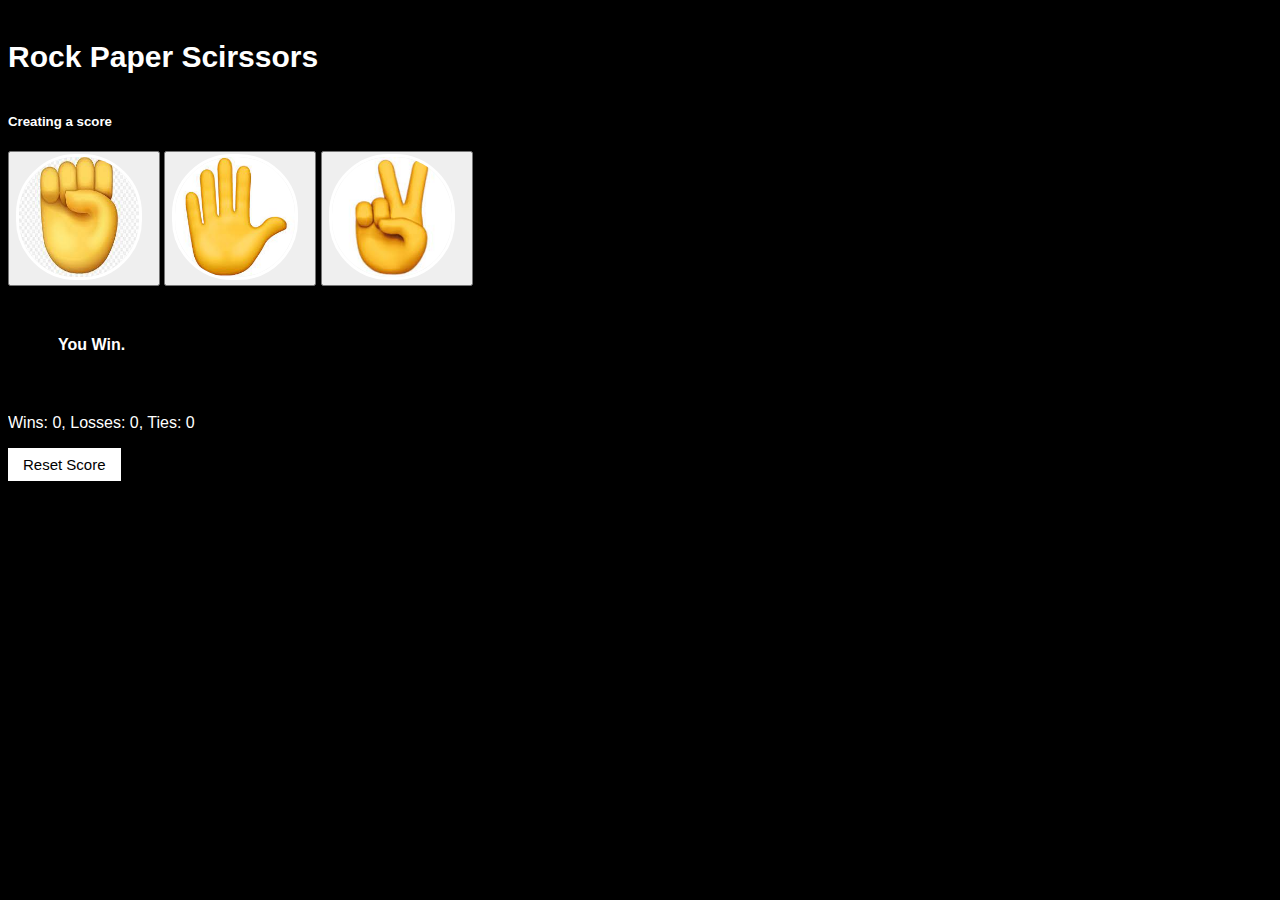
<file: index.html>
<!DOCTYPE html>
<html lang="en">
<head>
    <meta charset="UTF-8">
    <meta name="viewport" content="width=device-width, initial-scale=1.0">
    <title>Dom_RPS</title>

<link rel="stylesheet" href="/style/style.css">





</head>
<body>


    <h4 class="title">Rock Paper Scirssors</h4>

    <h5>Creating a score</h5>
        

    <button onclick="
    playGame('rock');

    " class="move-icon"><img src="/images/rock_image.jpg" alt="rock-image"></button> 



    <button onclick="

    playGame('paper');
 
    " class="move-icon-one"><img src="/images/paper_image.jpg" alt="paper-image"></button> 



    <button onclick="

     playGame('scissors');

    " class="move-icon-one"><img src="/images/scissors_image.jpg" alt="scissors-image"></button> 



   <!--This p tags are going to show the result and computer moves on the page-->

   <p class="js-result result">You Win.</p>
   <p class="js-moves">
    
   </p>

   <p class="js-score score"></p>



   <button onclick="
   score.wins = 0;
   score.losses = 0;
   score.ties = 0;

   localStorage.removeItem('score');

   // update the reset score button by calling the updateScoreElement. this will reset the score back to zero. This will reset the score on the page by reseting it back to zero.
   updateScoreElement();
   " class="reset-button">Reset Score</button>



   
   
   


    
    <script src="/js/app.js"></script>









</body>
</html>
</file>
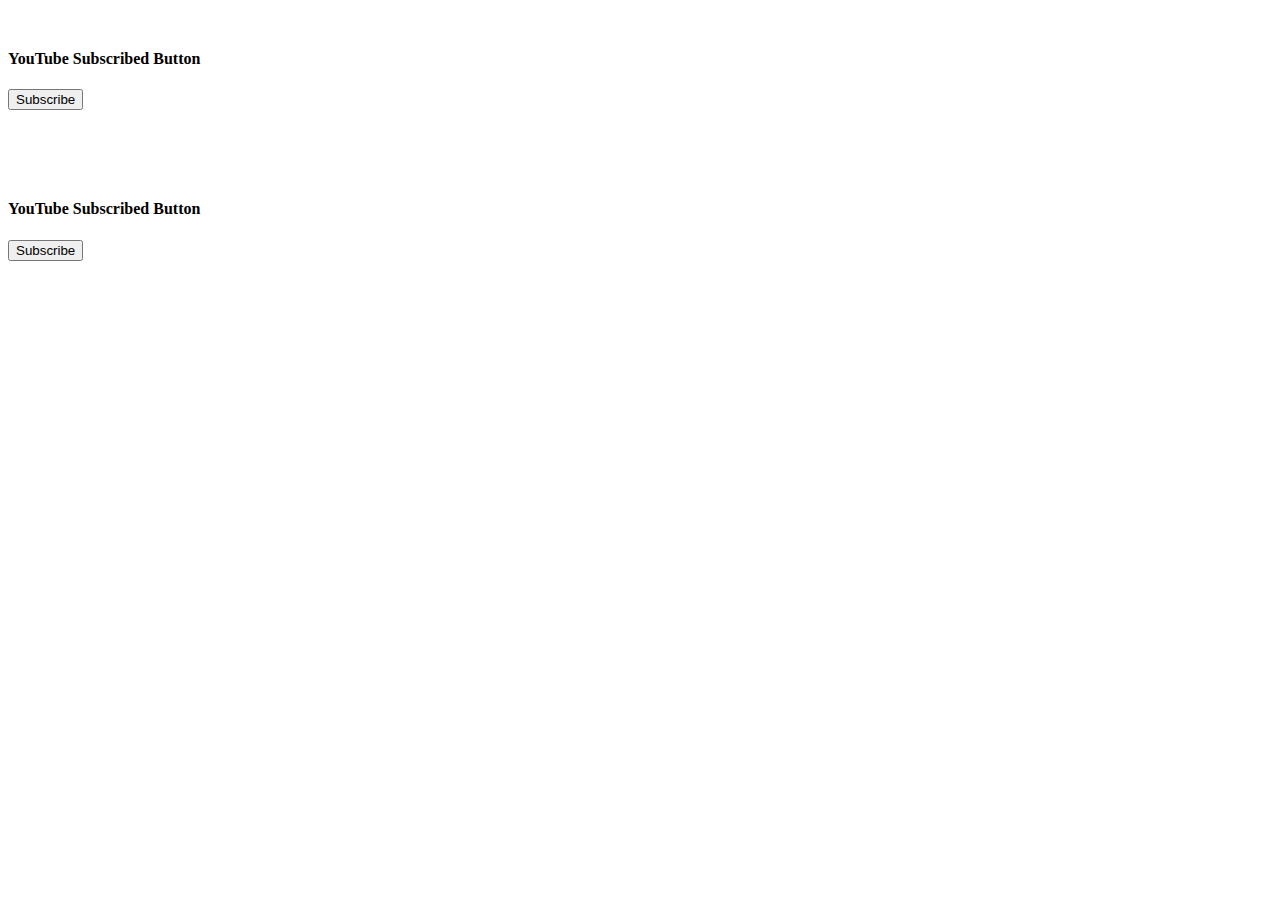
<file: dom.html>
<!DOCTYPE html>
<html lang="en">
<head>
    <meta charset="UTF-8">
    <meta name="viewport" content="width=device-width, initial-scale=1.0">
    <title>Dom</title>
</head>
<body>



    <div style="margin-top: 50px; margin-bottom: 90px;">

        <h4>YouTube Subscribed Button</h4>
        
        <button  class="js-subscribe-button"  onclick="
        //Call the function
        let subscribed = subscribe();
        
        ">Subscribe</button>
        
        </div>










        <div style="margin-top: 50px; margin-bottom: 90px;">

            <h4>YouTube Subscribed Button</h4>
            
            <button  class="js-subscribe-button"  onclick="
            
            let buttonElement = document.querySelector('.js-subscribe-button');
            
            //To check if the Text inside the button is subscribe
            
            if(buttonElement.innerHTML === 'Subscribe'){
            
                //This will change the text to subscribed
            
            buttonElement.innerHTML ='Subscribed';    
            
            }else {
            
            //Else it will change it back to subscribe
                buttonElement.innerHTML = 'Subscribe';
            }
            
            ">Subscribe</button>
            
            </div>





    <script>



    </script>
    
</body>
</html>
</file>
<file: style/style.css>
body{
    background-color: black;
    color: white;
    font-family: arial;
}

.title{
    font-size: 30px;
    font-weight: bold;
}

img{
    height:120px;
    background-color: transparent;
    border: 3px solid;
    border-color: white;
    width: 120px;
    border-radius: 60px;
    margin-right: 10px;
    cursor:pointer;

}

.result{
    font-size: 25x;
    font-weight: bold;
    margin: 50px;

}


.score{
    margin-top: 60px;
}


.reset-button{

    background-color: white;
    border: none;
    font-size: 15px;
    padding: 8px 15px;
    cursor:pointer;

}
</file>
